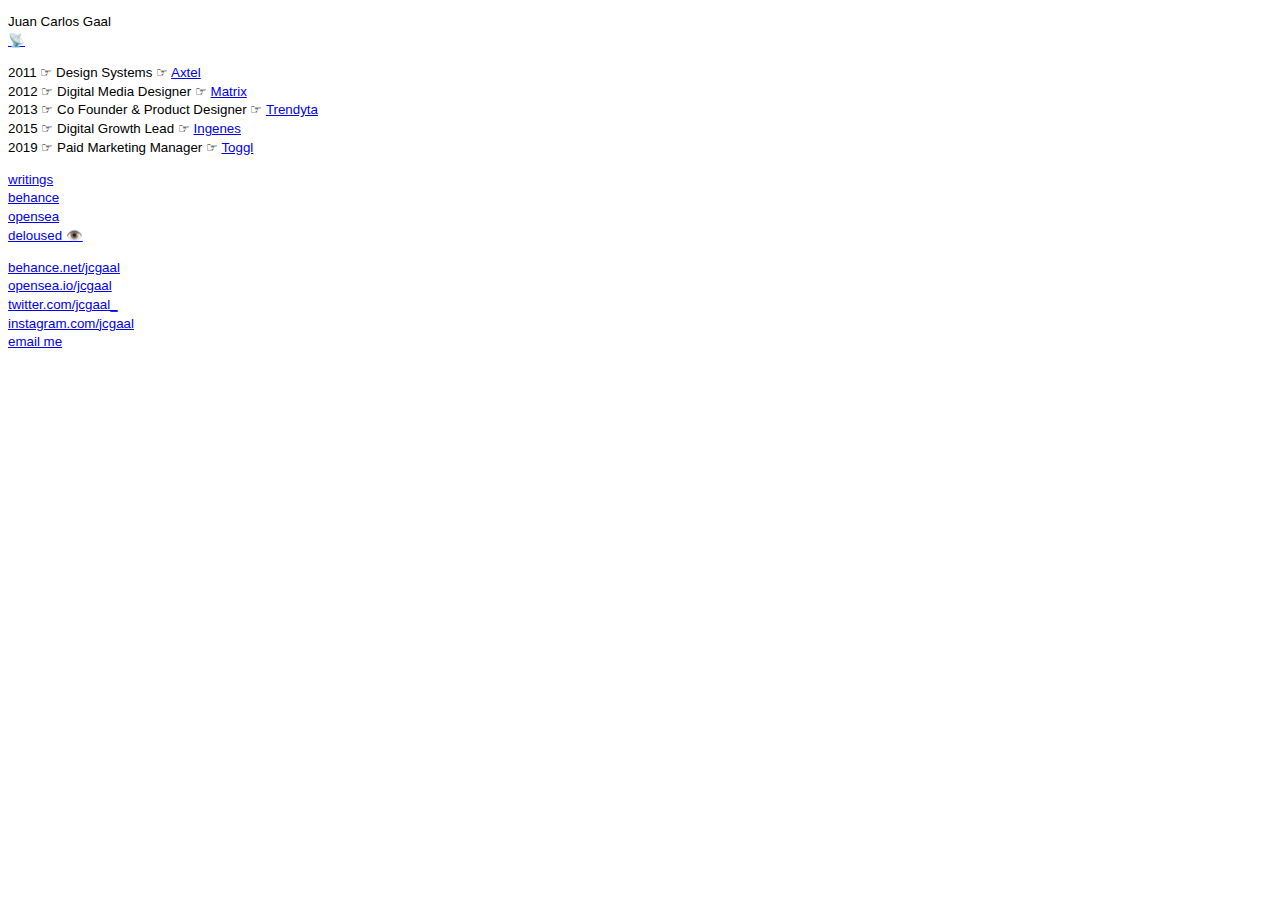
<file: about.html>
<!doctype html>
<html class="no-js" lang="en">
  <head>

    <!--                             
                                                                                
                                                                                
                                 @@       (@@                                   
                             @       @    @@   @@                               
                           @              /       @                             
                         @           @@@           @                            
                        @.                          @.                          
                        @          @@      @.@       @                          
                       @                ( @/         *@                         
                    .                                 @@                        
                   @                                  @@                        
                       @                             @                          
                        @                           @                           
                          @@                      @@                            
                             %@@              &@@                               
                                     @@@@@@@                                    
                                  @ @       @@                                  
                                  @(@    @@ &@@                                 
                                 @              @                               
                                @                @@                             
                            @  @@                 @%                            
                           @  @@@  ,@@@   @ @   @@@, @                          
                          @   .@@@@@@@ @/@@@@@@@@@@@ @                          
                           @ @  @@@@  .@@@@  @@@@  @ @                          
                            @@   @@     @@     @    @                           
                            &@                     #@                           
                             @@@@@@@@@@@@@@@@@@@@@@ @                           
                               &,#/%#**  @     @                                
                                   @     @     @@                               
                          &@@   @ @@@@,  %  # @@ @( @@@                         
        @@,  @@,   .%@@%.@@,       ,#@@@@@@@@@@@%/     /@*(@@@@@@@(.@@(&@&      
                                                                                
                                                                                                               
Hello.
    -->
    <title>jcgaal</title>
    <meta charset="utf-8" />
        <meta name="viewport" content="width=device-width, initial-scale=1">

    <!-- Global site tag (gtag.js) - Google Analytics -->
        <script async src="https://www.googletagmanager.com/gtag/js?id=G-1TNE31WLL7"></script>
        <script>
          window.dataLayer = window.dataLayer || [];
          function gtag(){dataLayer.push(arguments);}
          gtag('js', new Date());
        
          gtag('config', 'G-1TNE31WLL7');
        </script>
        <style type="text/css" media="screen">
            body{
                font-family: sans-serif;
                font-size: 10pt;
                line-height: 14pt;  
            }
            hr{
                border: solid 0.05pt #eee;
            }
        </style>
    </head>
    <body>
    <p>
      Juan Carlos Gaal <br>
      <a href="https://www.ntia.doc.gov/files/ntia/publications/january_2016_spectrum_wall_chart.pdf" target="_blank">📡</a>
    </p>

    <p>
      2011 ☞ Design Systems ☞ <a href="https://www.axtelcorp.mx/" target="_blank">Axtel</a><br>
      2012 ☞ Digital Media Designer ☞ <a href="https://www.matrixmkt.work/" target="_blank">Matrix</a><br>
      2013 ☞ Co Founder & Product Designer ☞ <a href="https://www.crunchbase.com/organization/trendyta" target="_blank">Trendyta</a><br>
      2015 ☞ Digital Growth Lead ☞ <a href="https://www.ingenes.com/" target="_blank">Ingenes</a><br>
      2019 ☞ Paid Marketing Manager ☞ <a href="https://www.ingenes.com/" target="_blank">Toggl</a><br>
    </p>
    <p>
      <a href="https://blog.jcgaal.com" target="_blank">writings</a></br>
      <a href="https://www.behance.net/jcgaal" target="_blank">behance</a></br>
      <a href="https://opensea.io/jcgaal" target="_blank">opensea</a></br>
      <a href="http://www.deloused.xyz/" target="_blank">deloused 👁️</a>
    </p>

    <p>
      <a href="https://www.behance.net/jcgaal" target="_blank">behance.net/jcgaal</a></br>
      <a href="https://opensea.io/jcgaal" target="_blank">opensea.io/jcgaal</a></br>
      <a href="https://twitter.com/jcgaal_" target="_blank">twitter.com/jcgaal_</a><br>
      <a href="https://instagram.com/jcgaal" target="_blank">instagram.com/jcgaal</a><br>
      <a href="mailto:hello@jcgaal.com">email me</a><br>
    </p> 


    <!--p><strong>Past</strong></p>
    <p>I was responsible for growth at <a href="https://www.ingenes.com" target="_blank">Ingenes</a> for 5 years.</p>-->
    <!--<p>Helped guide the company from 1 clinic all the way to making sure 1/3 of all babies born through assisted reproduction in Latam were thanks to Ingenes.</p>-->
    <!--p>I co founded <a href="https://www.crunchbase.com/organization/trendyta" target="_blank">Trendyta</a>, which shut down in 2015.</p-->
    <!--<p>Real proud of this one. The first ecommerce site fully developed in and for Mexico. A lifetime ago I was responsible for making it work, Timing & life were just not aligned.</p>-->
    <!--p><strong>More</strong></p>

    <p>I (sometimes) write <a href="http://blog.jcgaal.com" target="_blank">a blog</a> often in Spanish, less so in English.</a></p>

    <p>Some other links: <a href="https://twitter.com/jcgaal_" target="_blank">twitter.com/jcgaal_</a> <a href="https://www.behance.net/jcgaal" target="_blank">be.net/jcgaal</a>, <a href="https://www.linkedin.com/in/jcgaal/" target="_blank"><del>linkedin</del></a>, <a href="https://github.com/jcgaal" target="_blank">github.com/jcgaal</a></p-->

    </body>
</html>
</file>
